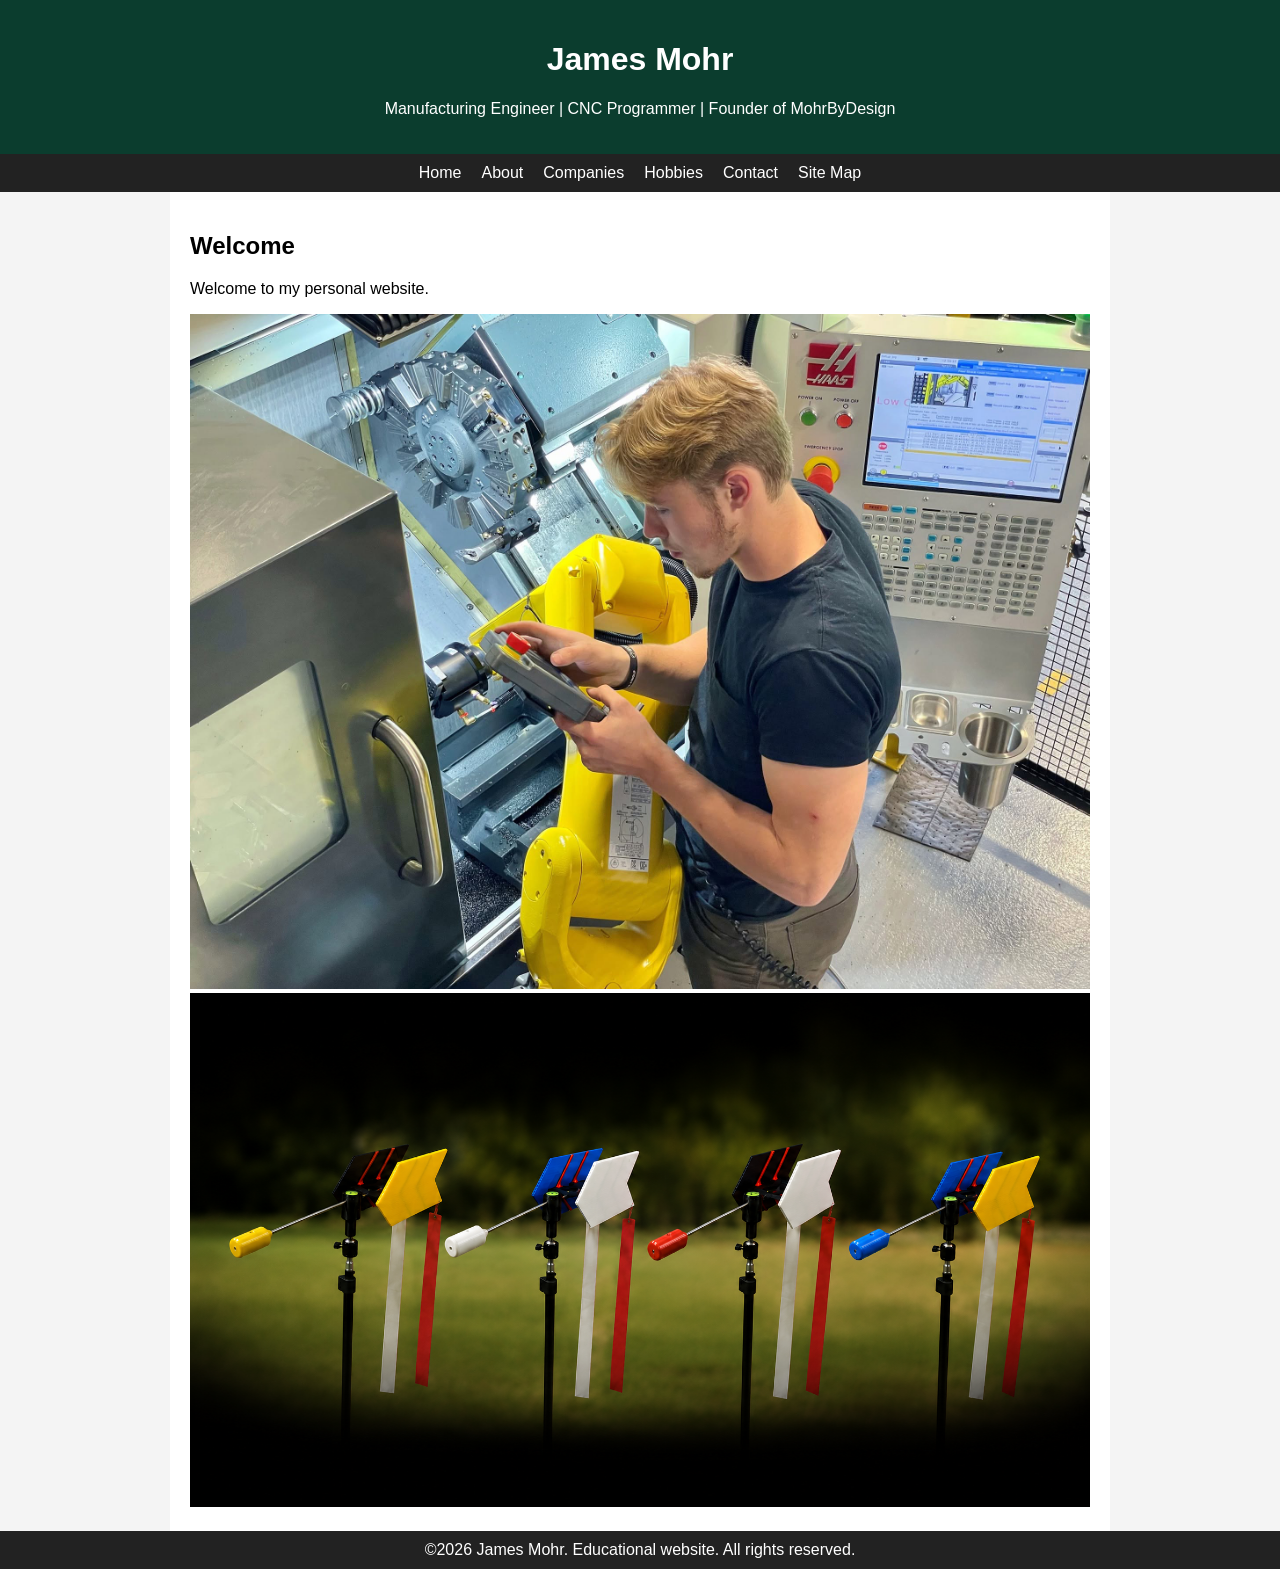
<file: index.html>
<!doctype html><html><head><meta charset="utf-8"><title>Home</title><link rel="stylesheet" href="style.css"></head><body><header><h1>James Mohr</h1><p>Manufacturing Engineer | CNC Programmer | Founder of MohrByDesign</p></header><nav><a href="index.html">Home</a><a href="about.html">About</a><a href="companies.html">Companies</a><a href="hobbies.html">Hobbies</a><a href="contact.html">Contact</a><a href="sitemap.html">Site Map</a></nav><main><h2>Welcome</h2><p>Welcome to my personal website.</p><img src='images/profile.jpg'><img src='images/windflags.png'></main><footer>&copy;2026 James Mohr. Educational website. All rights reserved.</footer></body></html>
</file>
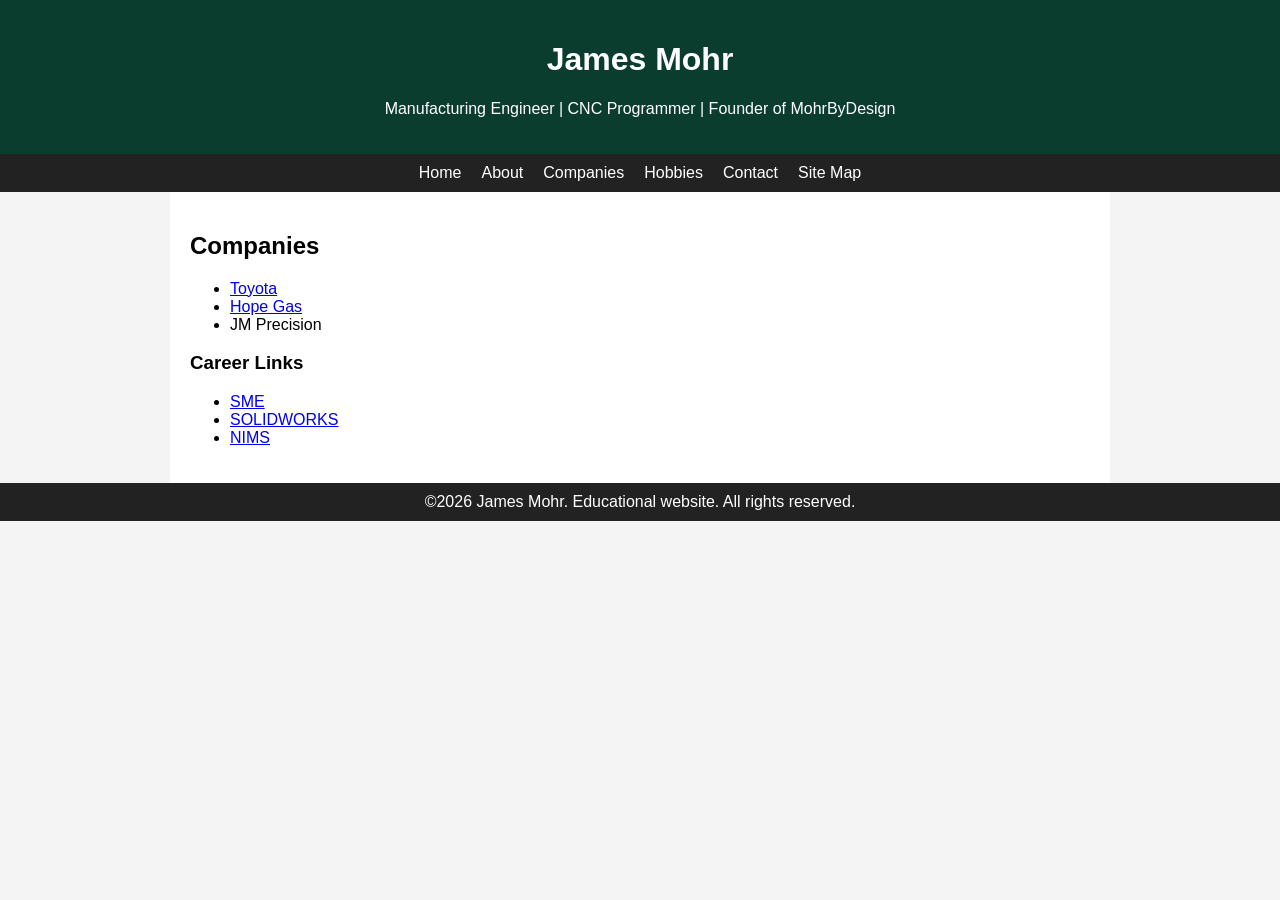
<file: companies.html>
<!doctype html><html><head><meta charset="utf-8"><title>Companies</title><link rel="stylesheet" href="style.css"></head><body><header><h1>James Mohr</h1><p>Manufacturing Engineer | CNC Programmer | Founder of MohrByDesign</p></header><nav><a href="index.html">Home</a><a href="about.html">About</a><a href="companies.html">Companies</a><a href="hobbies.html">Hobbies</a><a href="contact.html">Contact</a><a href="sitemap.html">Site Map</a></nav><main><h2>Companies</h2><ul><li><a href='https://www.toyota.com'>Toyota</a></li><li><a href='https://www.hopegas.com'>Hope Gas</a></li><li>JM Precision</li></ul><h3>Career Links</h3><ul><li><a href='https://www.sme.org'>SME</a></li><li><a href='https://www.solidworks.com'>SOLIDWORKS</a></li><li><a href='https://www.nims-skills.org'>NIMS</a></li></ul></main><footer>&copy;2026 James Mohr. Educational website. All rights reserved.</footer></body></html>
</file>
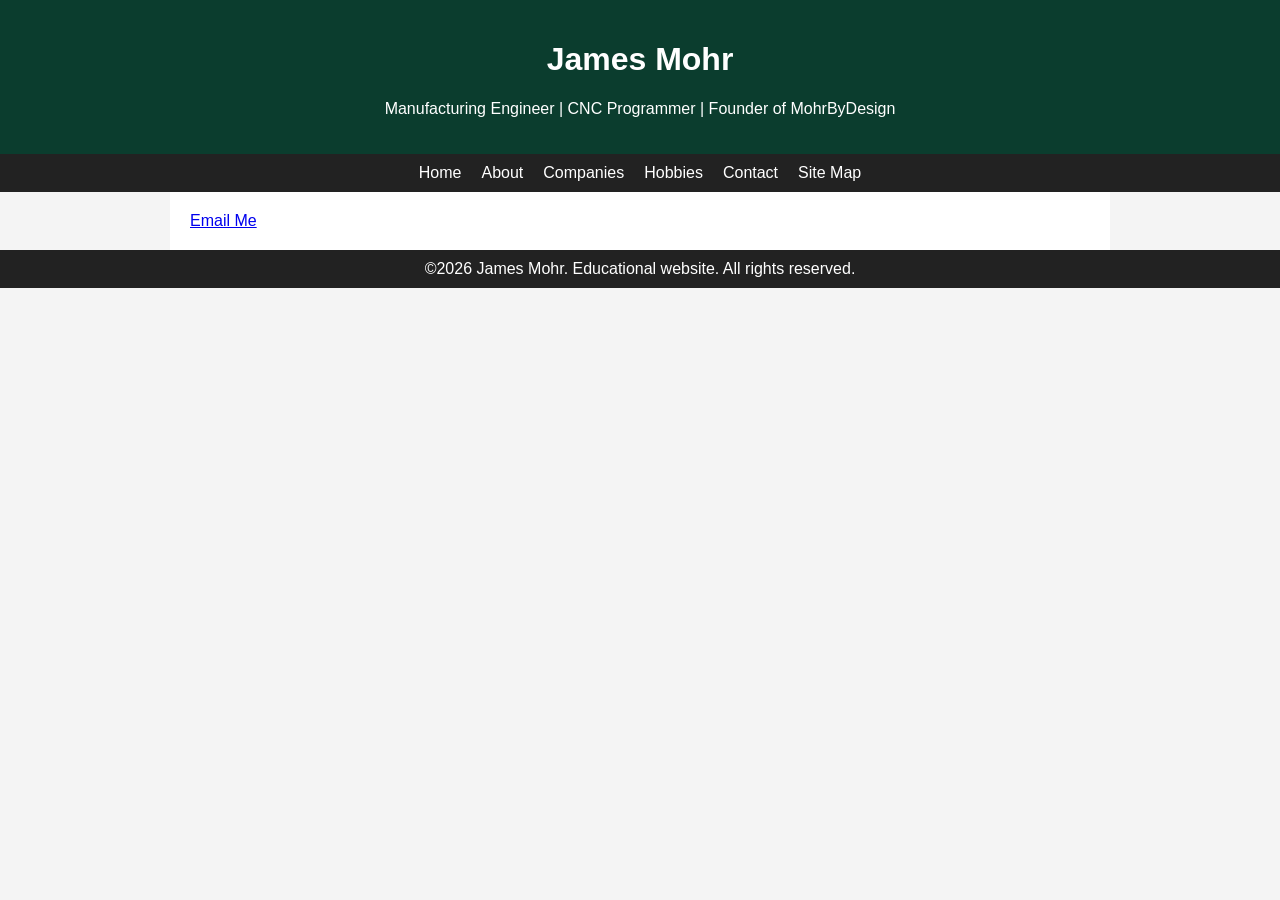
<file: contact.html>
<!doctype html><html><head><meta charset="utf-8"><title>Contact</title><link rel="stylesheet" href="style.css"></head><body><header><h1>James Mohr</h1><p>Manufacturing Engineer | CNC Programmer | Founder of MohrByDesign</p></header><nav><a href="index.html">Home</a><a href="about.html">About</a><a href="companies.html">Companies</a><a href="hobbies.html">Hobbies</a><a href="contact.html">Contact</a><a href="sitemap.html">Site Map</a></nav><main><a href='mailto:mohr20@marshall.edu?subject=Website%20Inquiry'>Email Me</a><!-- hidden mailto --></main><footer>&copy;2026 James Mohr. Educational website. All rights reserved.</footer></body></html>
</file>
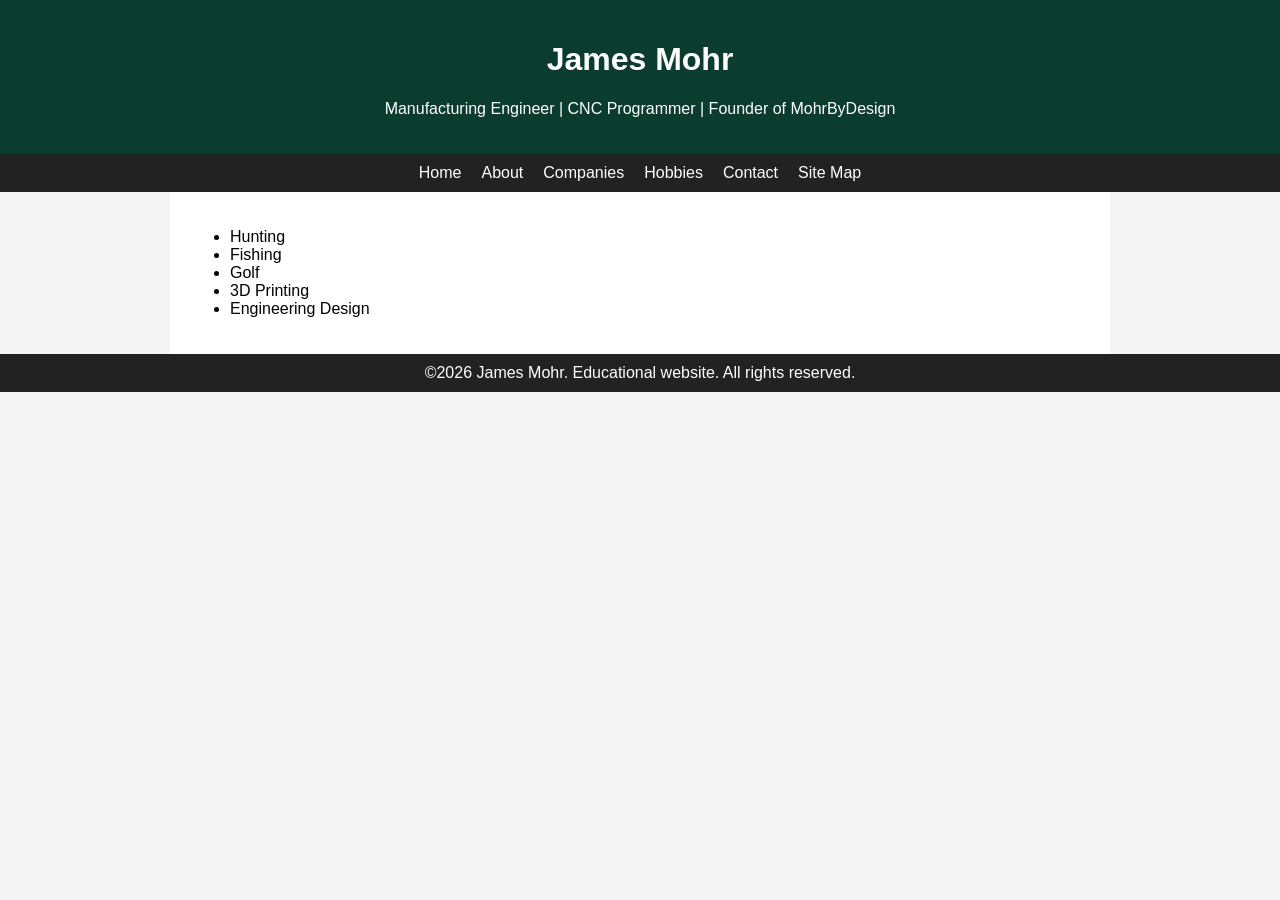
<file: hobbies.html>
<!doctype html><html><head><meta charset="utf-8"><title>Hobbies</title><link rel="stylesheet" href="style.css"></head><body><header><h1>James Mohr</h1><p>Manufacturing Engineer | CNC Programmer | Founder of MohrByDesign</p></header><nav><a href="index.html">Home</a><a href="about.html">About</a><a href="companies.html">Companies</a><a href="hobbies.html">Hobbies</a><a href="contact.html">Contact</a><a href="sitemap.html">Site Map</a></nav><main><ul><li>Hunting</li><li>Fishing</li><li>Golf</li><li>3D Printing</li><li>Engineering Design</li></ul></main><footer>&copy;2026 James Mohr. Educational website. All rights reserved.</footer></body></html>
</file>
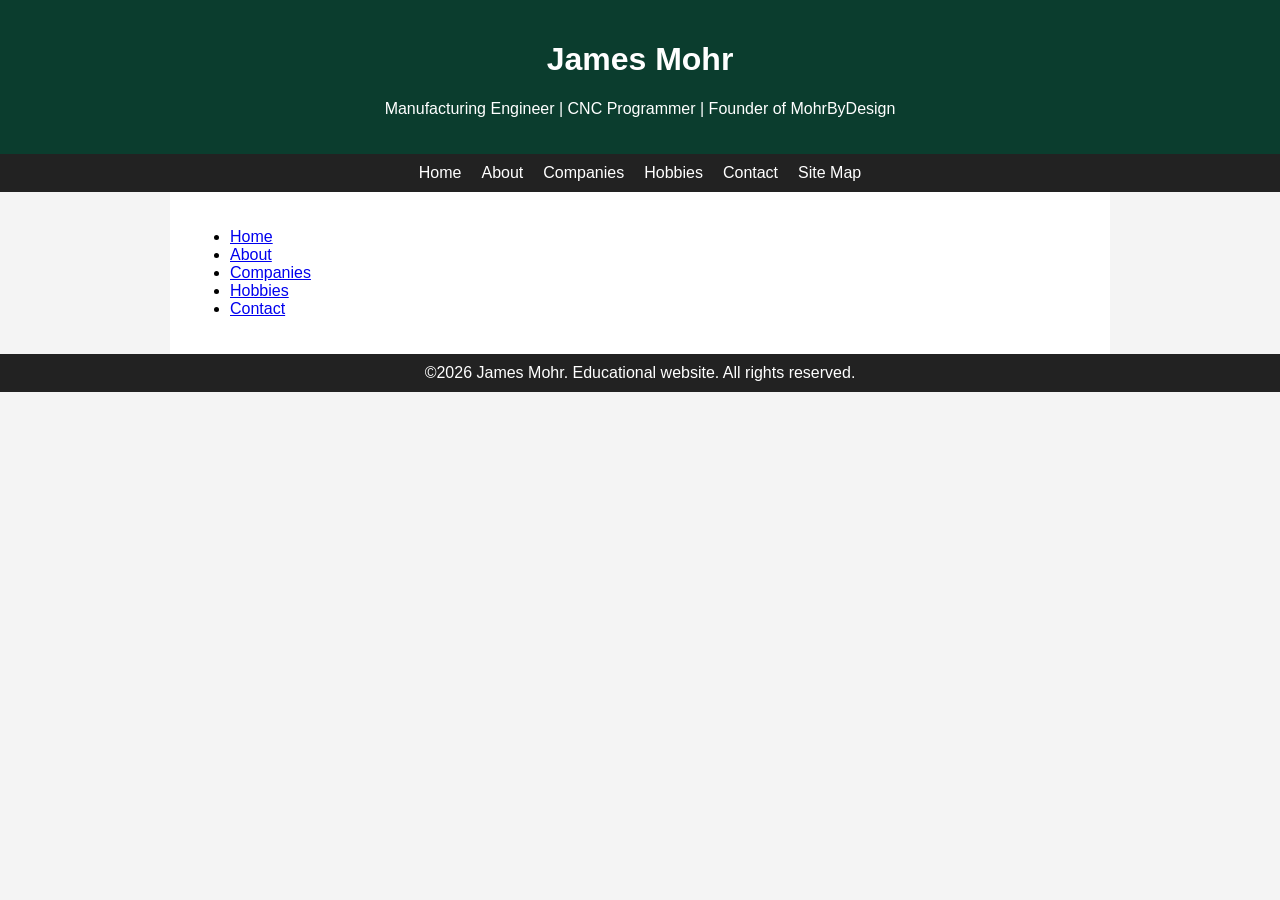
<file: sitemap.html>
<!doctype html><html><head><meta charset="utf-8"><title>Sitemap</title><link rel="stylesheet" href="style.css"></head><body><header><h1>James Mohr</h1><p>Manufacturing Engineer | CNC Programmer | Founder of MohrByDesign</p></header><nav><a href="index.html">Home</a><a href="about.html">About</a><a href="companies.html">Companies</a><a href="hobbies.html">Hobbies</a><a href="contact.html">Contact</a><a href="sitemap.html">Site Map</a></nav><main><ul><li><a href='index.html'>Home</a></li><li><a href='about.html'>About</a></li><li><a href='companies.html'>Companies</a></li><li><a href='hobbies.html'>Hobbies</a></li><li><a href='contact.html'>Contact</a></li></ul></main><footer>&copy;2026 James Mohr. Educational website. All rights reserved.</footer></body></html>
</file>
<file: style.css>
body{font-family:Arial;margin:0;background:#f4f4f4}header{background:#0b3d2e;color:#fff;padding:20px;text-align:center}nav{background:#222;padding:10px;text-align:center}nav a{color:#fff;margin:10px;text-decoration:none}main{max-width:900px;margin:auto;background:#fff;padding:20px}img{max-width:100%}footer{background:#222;color:#fff;text-align:center;padding:10px}
</file>
